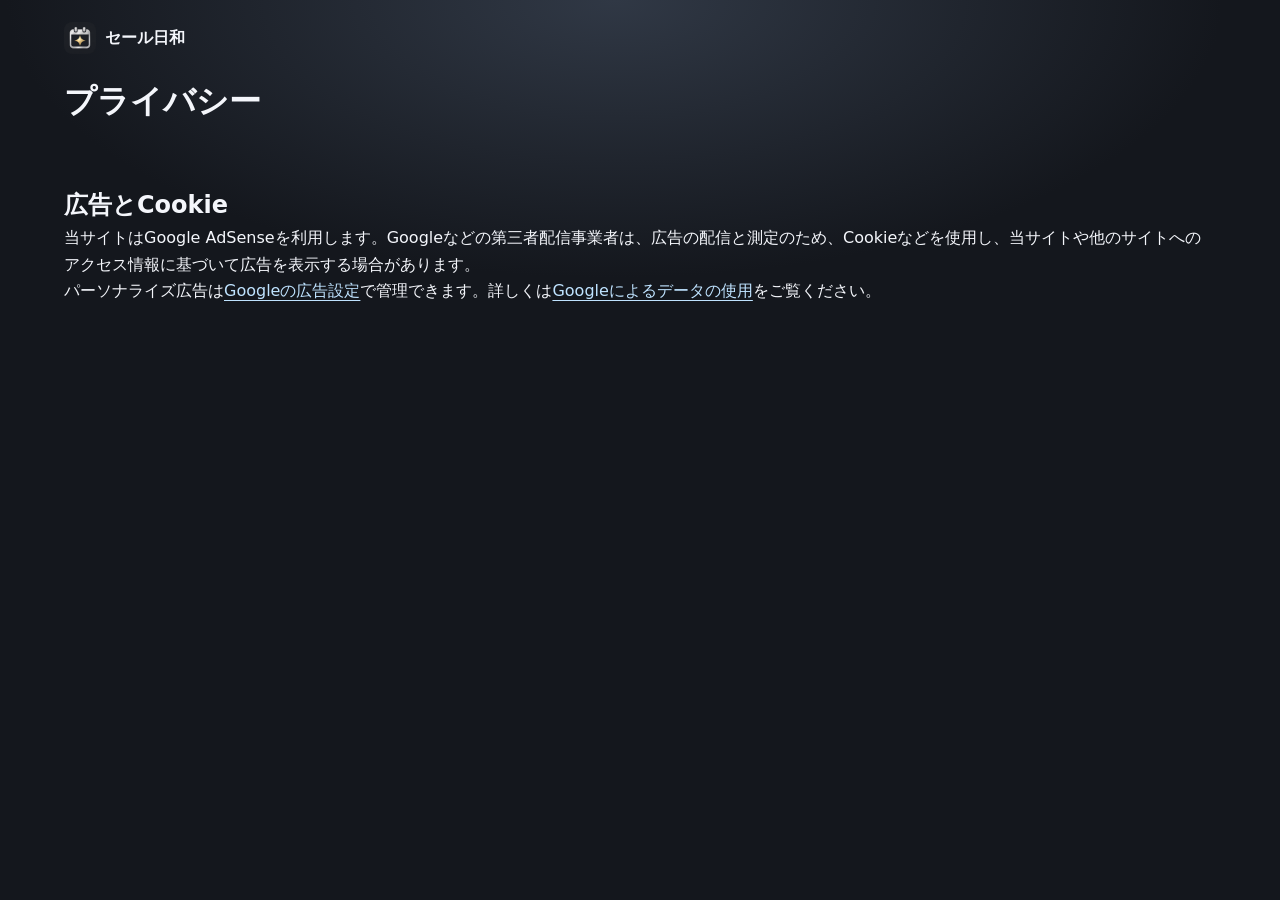
<file: privacy.html>
<!doctype html>
<html lang="ja">
<head>
<meta charset="utf-8">
<meta name="viewport" content="width=device-width, initial-scale=1">
<title>プライバシー | セール日和</title>
<link rel="icon" type="image/png" sizes="32x32" href="/favicon.png">
<link rel="stylesheet" href="/style.css">
</head>
<body>
<header class="top wrap"><a class="brand" href="/"><img src="/sale-logo.png" width="32" height="32" alt=""> セール日和</a></header>
<main class="wrap">
<h1>プライバシー</h1>
<section>
<h2>広告とCookie</h2>
<p>当サイトはGoogle AdSenseを利用します。Googleなどの第三者配信事業者は、広告の配信と測定のため、Cookieなどを使用し、当サイトや他のサイトへのアクセス情報に基づいて広告を表示する場合があります。</p>
<p>パーソナライズ広告は<a href="https://myadcenter.google.com/">Googleの広告設定</a>で管理できます。詳しくは<a href="https://policies.google.com/technologies/partner-sites?hl=ja">Googleによるデータの使用</a>をご覧ください。</p>
</section>
</main>
</body>
</html>
</file>
<file: style.css>
:root{font-family:system-ui,"Hiragino Sans",Meiryo,sans-serif;color:#162b26;background:#f6f7f1;--ink:#17372e;--muted:#53665d;--line:#d8dfd4;--white:#fff;--mint:#d9f47e}
*{box-sizing:border-box}body{margin:0;line-height:1.65}a{color:#255747;text-underline-offset:.23em}button,a,select{touch-action:manipulation}:focus-visible{outline:3px solid #a84918;outline-offset:4px}.wrap{width:min(100% - 2rem,72rem);margin:auto}.top{display:flex;align-items:center;justify-content:space-between;gap:.7rem;min-height:4.7rem}.brand{font-weight:850;text-decoration:none;color:var(--ink);white-space:nowrap}.brand img{vertical-align:middle;border-radius:.5rem;margin-right:.2rem}.top nav{display:flex;gap:clamp(.6rem,3vw,1.5rem);font-size:.9rem}h1,h2,h3,p{margin:0}.hero{display:grid;grid-template-columns:1.15fr 1fr;align-items:center;gap:clamp(1.2rem,5vw,4.5rem);padding:clamp(1.2rem,5vw,3.5rem);border-radius:1.55rem;background:#153a30;color:#f9fff7}.eyebrow{color:var(--mint);font-weight:800;letter-spacing:.13em;font-size:.85rem}.hero h1{font-size:clamp(1.8rem,5vw,4rem);line-height:1.18;letter-spacing:-.035em;margin:.45rem 0 1rem}.hero p:not(.eyebrow){color:#e3f0e5}.week{padding:1rem;border:1px solid #ffffff40;background:#ffffff0a;border-radius:1.15rem}.week h2{font-size:1.1rem}.week p,.week-summary{font-size:.85rem}.week-grid{display:grid;grid-template-columns:repeat(7,minmax(0,1fr));gap:.23rem;margin:.85rem 0}.week-grid button{background:#ffffff16;border:1px solid transparent;color:white;padding:.35rem 0;min-width:0;min-height:44px;border-radius:.5rem;font:inherit;cursor:pointer}.week-grid button[aria-pressed=true]{background:var(--mint);color:#17372e;font-weight:800}.week-grid button small{display:block;font-size:.63rem}.week-grid button span{display:block;font-size:.86rem;font-variant-numeric:tabular-nums}.week-summary{min-height:1.4rem;color:var(--mint)}section:not(.hero){margin-top:clamp(1.9rem,5vw,3.6rem);scroll-margin-top:1rem}.section-head{display:flex;align-items:end;justify-content:space-between;gap:.5rem;margin-bottom:1rem}.section-head p,.count,footer p{color:var(--muted);font-size:.9rem}.filters{display:grid;grid-template-columns:repeat(3,minmax(0,1fr));gap:.65rem;background:#e8eee4;border-radius:.9rem;padding:.75rem}.filters label{font-size:.79rem;font-weight:750}.filters select{display:block;width:100%;margin-top:.18rem;font:inherit;font-size:.86rem;min-height:44px;border:1px solid #738779;border-radius:.5rem;padding:.25rem .35rem;background:white;color:#162b26}.count{margin:.7rem 0}.cards{display:grid;grid-template-columns:repeat(3,minmax(0,1fr));gap:.85rem}.card,.empty,.feed{background:white;border:1px solid var(--line);border-radius:1rem;padding:1rem}.card{display:flex;flex-direction:column;gap:.6rem;border-top:4px solid #aa542c}.card.rakuten{border-top-color:#9e3e51}.card h3{font-size:1.08rem;line-height:1.45;overflow-wrap:anywhere}.tags{display:flex;flex-wrap:wrap;gap:.35rem}.tag{padding:.12rem .45rem;border-radius:.35rem;background:#eef0ea;font-size:.75rem;font-weight:750}.tag.live{background:#d5f1dd;color:#16432d}.tag.upcoming{background:#fbebc9;color:#73450b}.time{font-size:.86rem;font-weight:700}.note{font-size:.9rem;color:var(--muted)}.card div:last-child{margin-top:auto;display:flex;flex-wrap:wrap;gap:.8rem}.card a{min-height:44px;display:inline-flex;align-items:center;font-weight:750;font-size:.87rem}.empty{grid-column:1/-1}.feed{margin-bottom:.6rem}.feed ul{padding-left:1.2rem;margin:.55rem 0}.feed li+li{margin-top:.55rem}.feed small{color:var(--muted)}footer{border-top:1px solid var(--line);margin-top:3rem!important;padding:1rem 0 2rem}[hidden]{display:none!important}
@media(max-width:52rem){.cards{grid-template-columns:repeat(2,minmax(0,1fr))}.hero{grid-template-columns:1fr}}
@media(max-width:34rem){.cards{grid-template-columns:1fr}.wrap{width:calc(100% - 1.25rem)}.filters{gap:.35rem;padding:.45rem}.filters select{font-size:.76rem}.hero{border-radius:1rem}}

/* Metallic palette */
:root {
  color-scheme: dark;
  color: #f4f6fb;
  background: #14171d;
  --ink: #f4f6fb;
  --muted: #c2c9d4;
  --line: #505966;
  --metal: linear-gradient(155deg, #3b434f, #272d37 34%, #20252d 64%, #303742);
}
body { background: radial-gradient(ellipse at 48% 0, #303845, #14171d 38rem); }
a { color: #bfe3ff; }
:focus-visible { outline-color: #f6cb82; }
.week-grid button[aria-pressed=true] {
  background: linear-gradient(155deg, #fafcff, #a3afc2 49%, #e7edf6 52%, #b0bac9);
  color: #18212d;
  box-shadow: inset 0 1px 0 #ffffffb8, 0 3px 8px #0005;
}
.hero {
  background: linear-gradient(138deg, #535e6c 0%, #303842 28%, #1e232c 66%, #2f3948 100%);
  border: 1px solid #697687;
  color: #fff;
  box-shadow: inset 0 1px 0 #ffffff56, 0 18px 44px #0006;
}
.hero p:not(.eyebrow), .eyebrow, .week-summary { color: #e1e9f6; }
.week { background: linear-gradient(145deg, #161d27a8, #242d39); border-color: #697687; }
.week-grid button { background: linear-gradient(145deg, #475261, #252e3b); border-color: #647184; }
.week-grid button:hover:not([aria-pressed=true]) { background: #465466; }
.filters, .card, .empty, .feed {
  background: var(--metal);
  border: 1px solid var(--line);
  box-shadow: inset 0 1px 0 #ffffff22, 0 9px 22px #0004;
}
.filters select { background: #1b222d; border-color: #8190a3; color: #f4f6fb; }
.card { border-top: 3px solid #e0a770; }
.card.rakuten { border-top-color: #df8597; }
.tag { background: #434d5b; color: #fff; }
.tag.live { background: #244638; color: #d1f8e2; }
.tag.upcoming { background: #493824; color: #ffdfab; }
</file>
